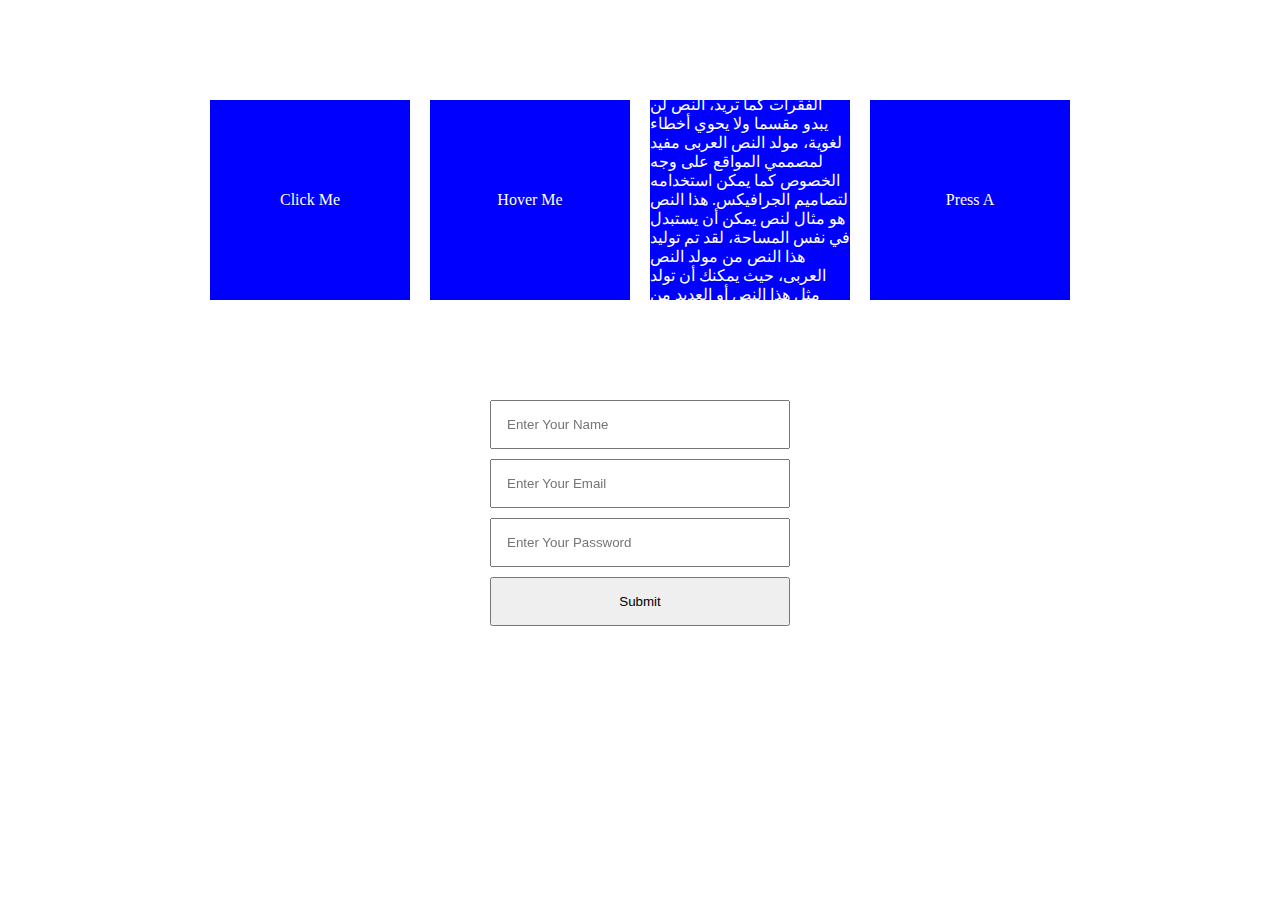
<file: DOM events/index.html>
<!DOCTYPE html>
<html lang="en">
<head>
  <meta charset="UTF-8">
  <meta name="viewport" content="width=device-width, initial-scale=1.0">
  <title>Events</title>
  <link rel="stylesheet" href="style.css">
</head>
<body>
  
  <div class="container">
    <div class="box click"" >Click Me</div>
    <div class="box hover">Hover Me</div>
    <div class="box scroll">Scroll Me <br> هذا النص هو مثال لنص يمكن أن يستبدل في نفس المساحة، لقد تم توليد هذا النص من مولد النص العربى، حيث يمكنك أن تولد مثل هذا النص أو العديد من النصوص الأخرى إضافة إلى زيادة عدد الحروف التى يولدها التطبيق. 
    إذا كنت تحتاج إلى عدد أكبر من الفقرات يتيح لك مولد النص العربى زيادة عدد الفقرات كما تريد، النص لن يبدو مقسما ولا يحوي أخطاء لغوية، مولد النص العربى مفيد لمصممي المواقع على وجه الخصوص كما يمكن استخدامه لتصاميم الجرافيكس.
    هذا النص هو مثال لنص يمكن أن يستبدل في نفس المساحة، لقد تم توليد هذا النص من مولد النص العربى، حيث يمكنك أن تولد مثل هذا النص أو العديد من النصوص الأخرى إضافة إلى زيادة عدد الحروف التى يولدها التطبيق. 
    إذا كنت تحتاج إلى عدد أكبر من الفقرات يتيح لك مولد النص العربى زيادة عدد الفقرات كما تريد، النص لن يبدو مقسما ولا يحوي أخطاء لغوية، مولد النص العربى مفيد لمصممي المواقع على وجه الخصوص كما يمكن استخدامه لتصاميم الجرافيكس.
    هذا النص هو مثال لنص يمكن أن يستبدل في نفس المساحة، لقد تم توليد هذا النص من مولد النص العربى، حيث يمكنك أن تولد مثل هذا النص أو العديد من النصوص الأخرى إضافة إلى زيادة عدد الحروف التى يولدها التطبيق. 
    إذا كنت تحتاج إلى عدد أكبر من الفقرات يتيح لك مولد النص العربى زيادة عدد الفقرات كما تريد، النص لن يبدو مقسما ولا يحوي أخطاء لغوية، مولد النص العربى مفيد لمصممي المواقع على وجه الخصوص كما يمكن استخدامه لتصاميم الجرافيكس.
    هذا النص هو مثال لنص يمكن أن يستبدل في نفس المساحة، لقد تم توليد هذا النص من مولد النص العربى، حيث يمكنك أن تولد مثل هذا النص أو العديد من النصوص الأخرى إضافة إلى زيادة عدد الحروف التى يولدها التطبيق. 
    إذا كنت تحتاج إلى عدد أكبر من الفقرات يتيح لك مولد النص العربى زيادة عدد الفقرات كما تريد، النص لن يبدو مقسما ولا يحوي أخطاء لغوية، مولد النص العربى مفيد لمصممي المواقع على وجه الخصوص كما يمكن استخدامه لتصاميم الجرافيكس. </div>    
    <div class="box pressA">Press A</div>
  </div>
  
  
  <form action="">
    <input type="text" name="name" id="name" placeholder="Enter Your Name">
    <input type="email" name="email" id="email" placeholder="Enter Your Email">
    <input type="password" name="password" id="password" placeholder="Enter Your Password">
    <input type="submit" value="Submit">
  </form>
  
<script src="script.js"></script>
</body>
</html>
</file>
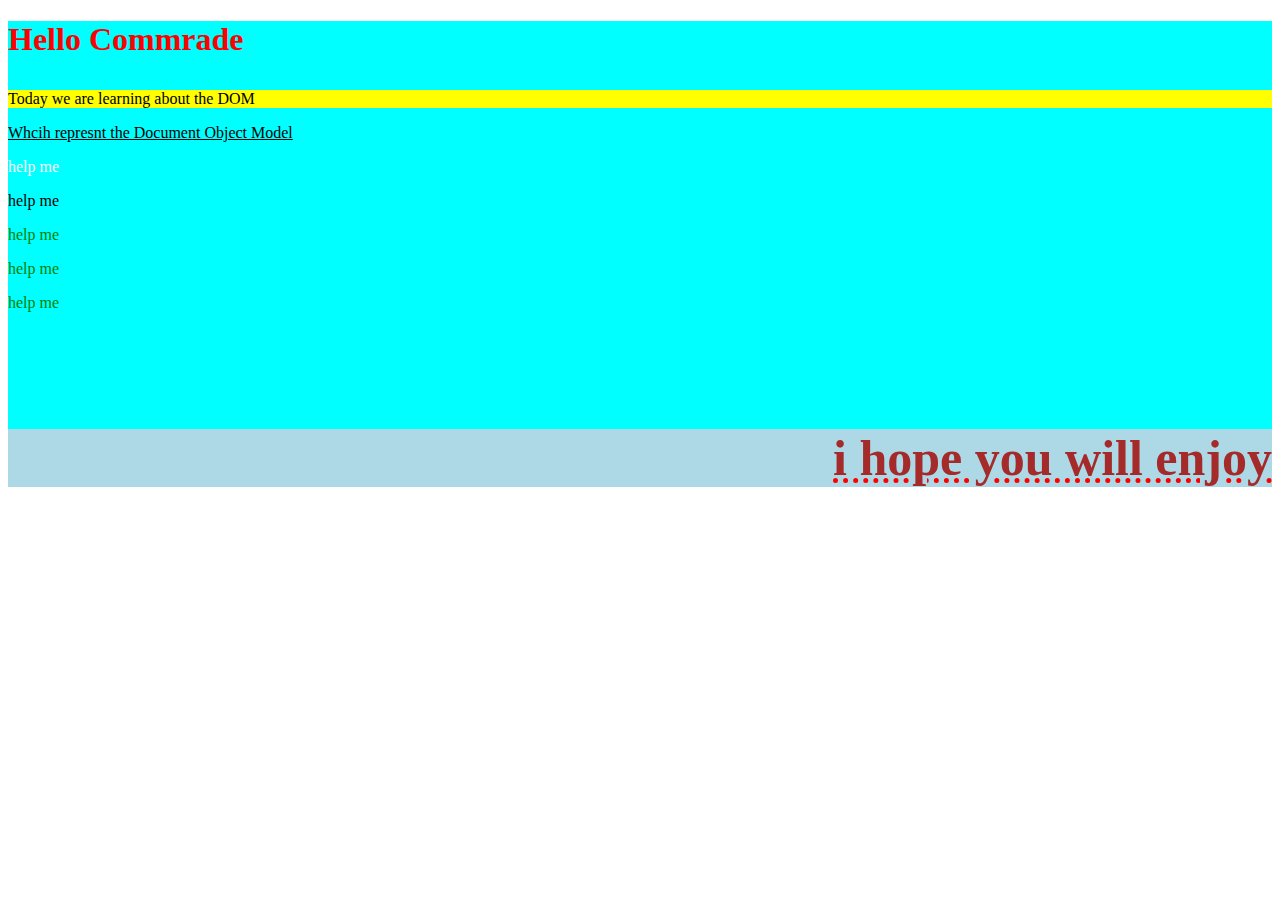
<file: Dom/index.html>
<!DOCTYPE html>
<html lang="en">
<head>
    <meta charset="UTF-8">
    <meta name="viewport" content="width=device-width, initial-scale=1.0">
    <title>Document</title>
    <link rel="stylesheet" href="style.css">
</head>
<body>
    <main>
        <head>
            <h1 id="title">
                Hello Commrade
                <p id="hide">
                    what is this doing here?
                </p>
            </h1>
        </head>
        <section>
            <p id="txt1" class="yellow">
                Today we are learning about the DOM
            </p>
            </p>
            <p id="txt2">
                Whcih represnt the Document Object Model
            </p>
            <p class="help">
                help me
            </p>
            <p class="help">
                help me
            </p>
            <p class="helpme">
                help me
            </p>
            <p class="helpme">
                help me
            </p>
            <p class="helpme">
                help me
            </p>
        </section>
        <footer>
            <h6 id="foot">
                i hope you will enjoy
            </h6>
        </footer>
    </main>
    <script src="js.js"></script>
</body>
</html>
</file>
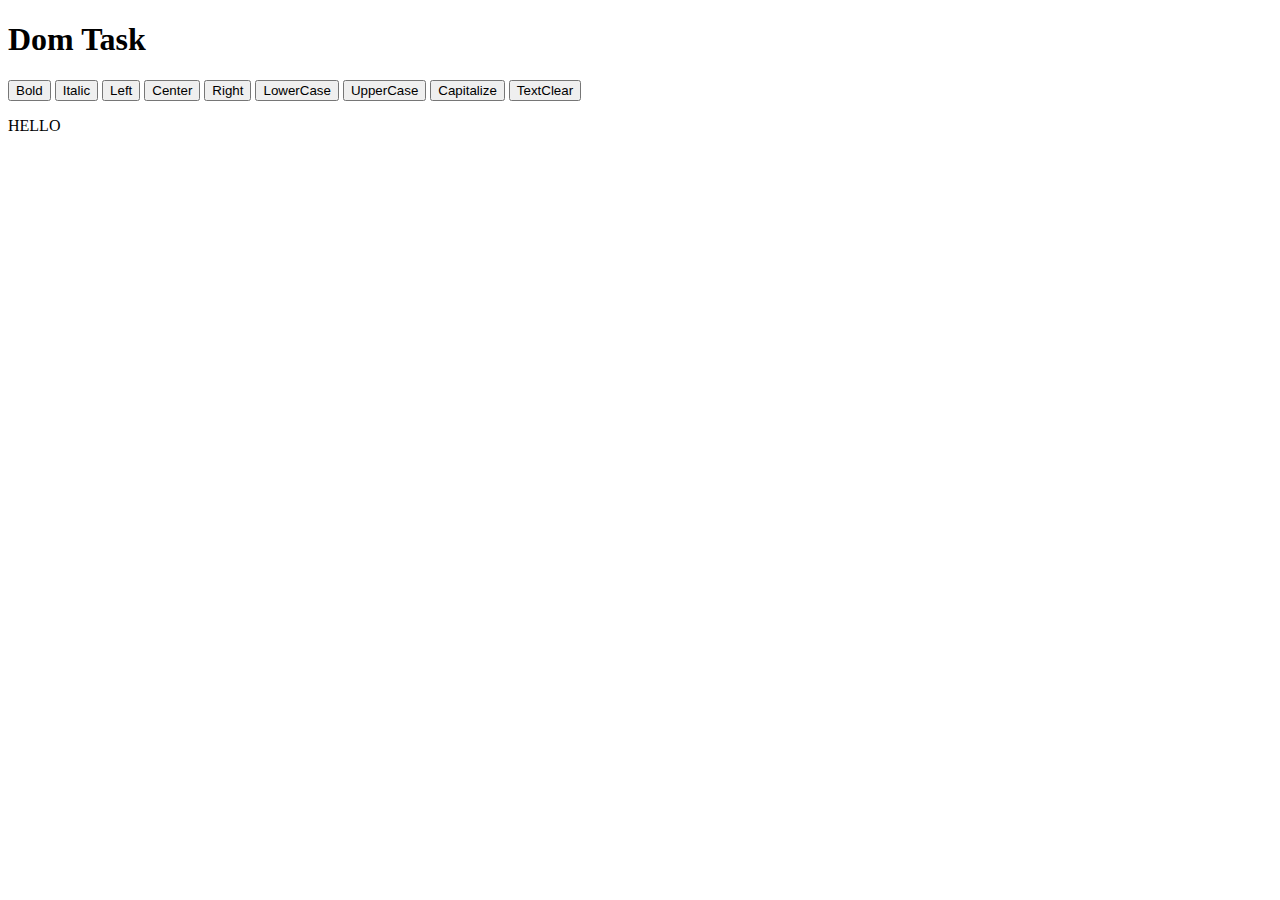
<file: Dom1/index.html>
<!DOCTYPE html>
<html lang="en">
<head>
    <meta charset="UTF-8">
    <meta name="viewport" content="width=device-width, initial-scale=1.0">
    <title>Document</title>
</head>
<body>
    <main>
        <head>
            <h1>
                Dom Task
            </h1>
            <button id="bold">
                Bold
            </button>
            <button id="italic">
                Italic
            </button>
            <button id="left">
                Left
            </button>
            <button id="center">
                Center
            </button>
            <button id="right">
                Right
            </button>
            <button id="lower">
                LowerCase
            </button>
            <button id="upper">
                UpperCase
            </button>
            <button id="capital">
                Capitalize
            </button>
            <button id="clear">
                TextClear
            </button>
        </head>
        <section id="bg">
            <p id="txt">
                HELLO
            </p>
        </section>
    </main>
</body>
<script src="js.js"></script>
</html>
</file>
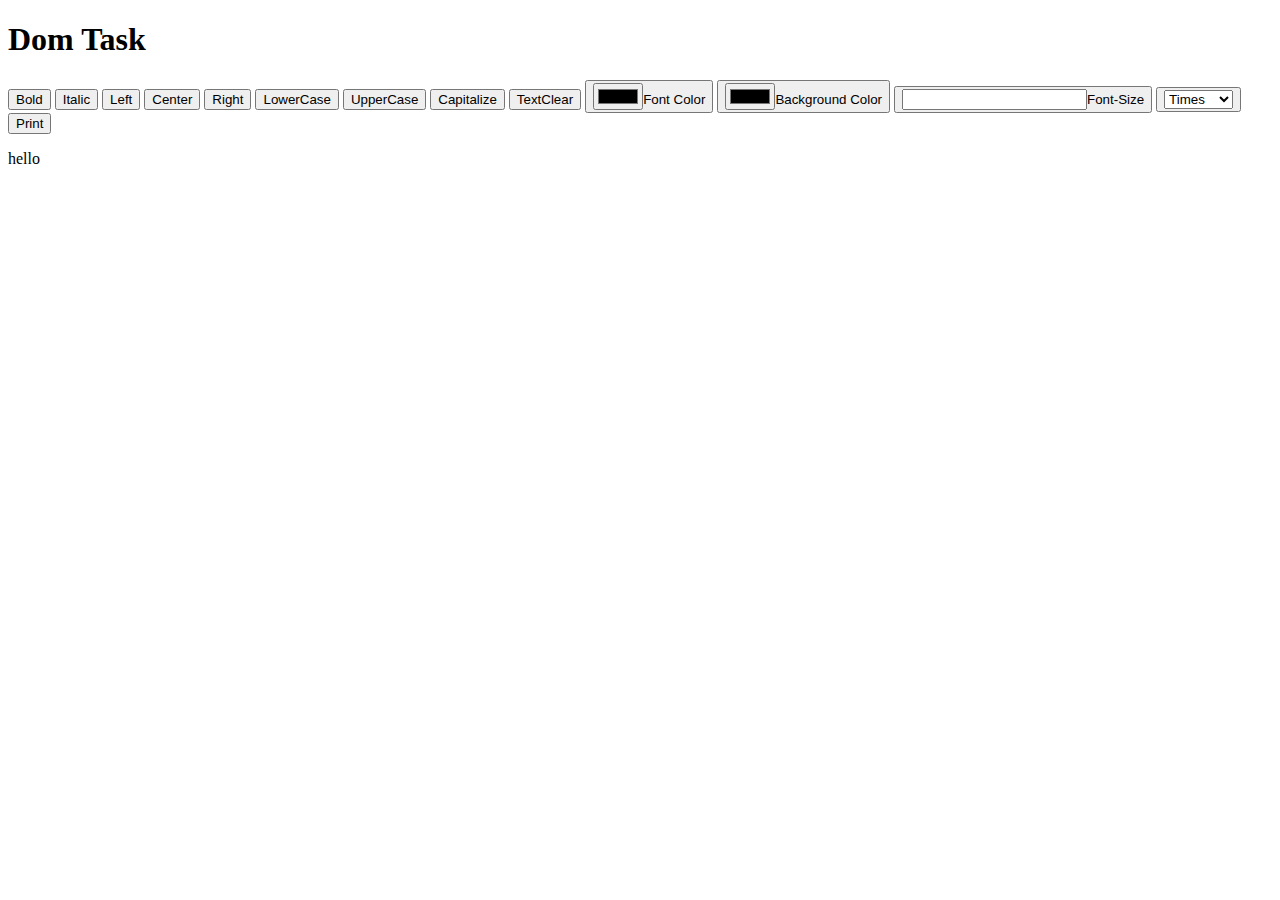
<file: NotePad/index.html>
<!DOCTYPE html>
<html lang="en">
<head>
    <meta charset="UTF-8">
    <meta name="viewport" content="width=device-width, initial-scale=1.0">
    <title>Document</title>
</head>
<body>
    <main>
        <head>
            <h1>
                Dom Task
            </h1>
            <button id="bold">
                Bold
            </button>
            <button id="italic">
                Italic
            </button>
            <button id="left">
                Left
            </button>
            <button id="center">
                Center
            </button>
            <button id="right">
                Right
            </button>
            <button id="lower">
                LowerCase
            </button>
            <button id="upper">
                UpperCase
            </button>
            <button id="capital">
                Capitalize
            </button>
            <button id="clear">
                TextClear
            </button>
            <button id="color">
                <input type="color" id="collor">Font Color
            </button>
            <button id="bgcolor">
                <input type="color" id="bgcollor">Background Color
            </button>
            <button id="fsize">
                <input type="text" id="fontsize">Font-Size
            </button>
            <button id="ffamily">
                <select name="ffamily" id="fontfamily">
                    <option value="Times">Times</option>
                    <option value="Arial">Arial</option>
                    <option value="poppins">poppins</option>
                </select>
            </button>
            <button>
                Print
            </button>
        </head>
        <section id="bg" class="d-flex align-items-center bg-info-subtle">
            <p id="txt">
                hello
            </p>
        </section>
    </main>
</body>
<script src="js.js"></script>
</html>
</file>
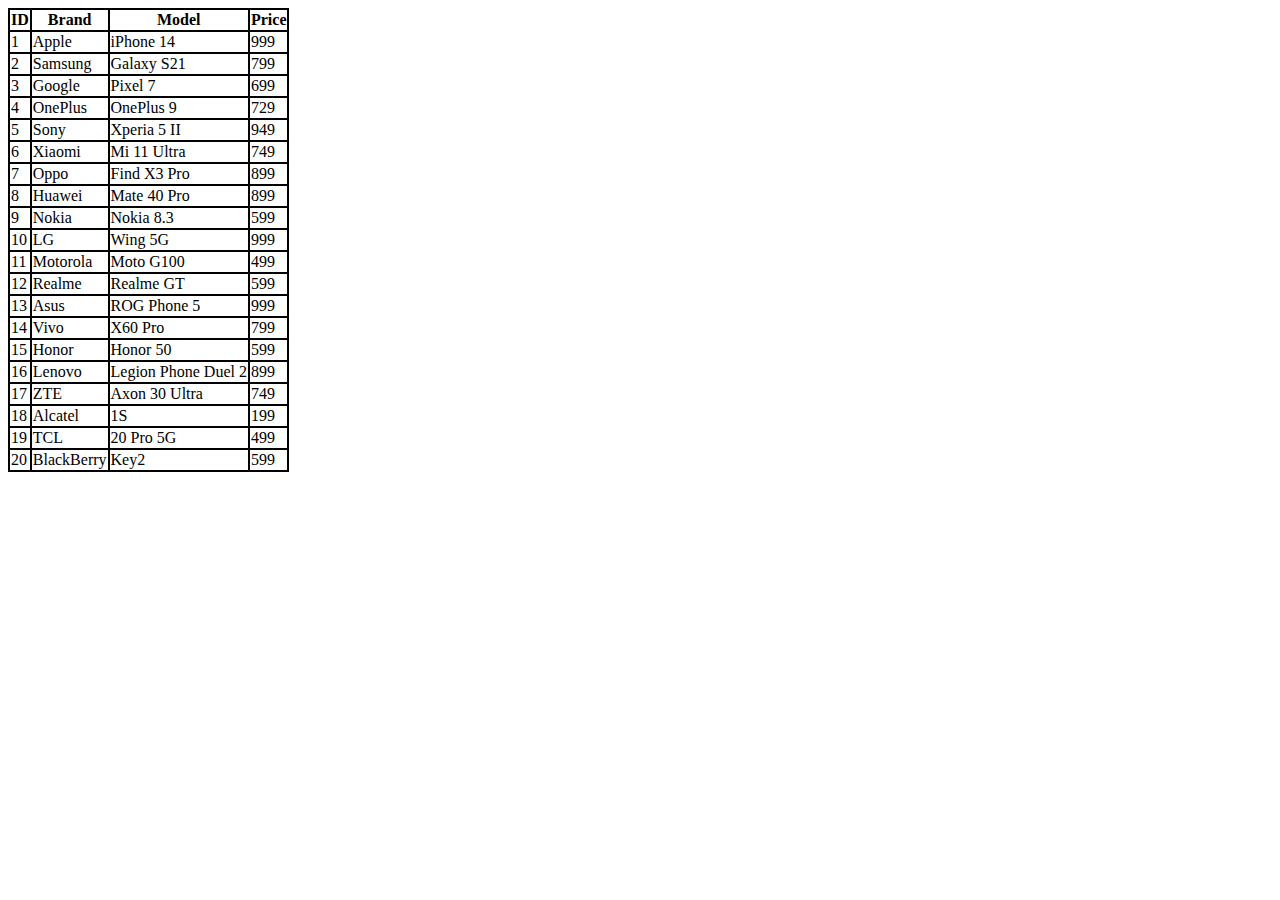
<file: phones/index.html>
<!DOCTYPE html>
<html lang="en">
<head>
    <meta charset="UTF-8">
    <meta name="viewport" content="width=device-width, initial-scale=1.0">
    <title>Document</title>
    <style>
       table, tr, th {
        border: 2px solid black;
        border-collapse: collapse;
       } 


       tbody, td{
        border: 2px solid black;
        border-collapse: collapse;
       }

    </style>
</head>
<body>
    <table id="smartphonetable">
        <thead>
            <tr>
                <th>ID</th> 
                <th>Brand</th>
                <th>Model</th>
                <th>Price</th>
            </tr>
        </thead>
        <tbody id="tableBody">

        </tbody>


    </table>

    <script>
        fetch('smartphone.json')
        .then(response => response.json())
        .then(data =>{
            const tableBody = document.getElementById('tableBody');
            data.forEach(phone => {
                tableBody.innerHTML += `
                <tr>
                    <td>${phone.id}</td>
                    <td>${phone.brand}</td>
                    <td>${phone.model}</td>
                    <td>${phone.price}</td>
                </tr>    
                `;
                
            })

            .catch(error=>console.error('Error',error));
        })

    </script>



    <script src="script.js"></script>
</body>
</html>
</file>
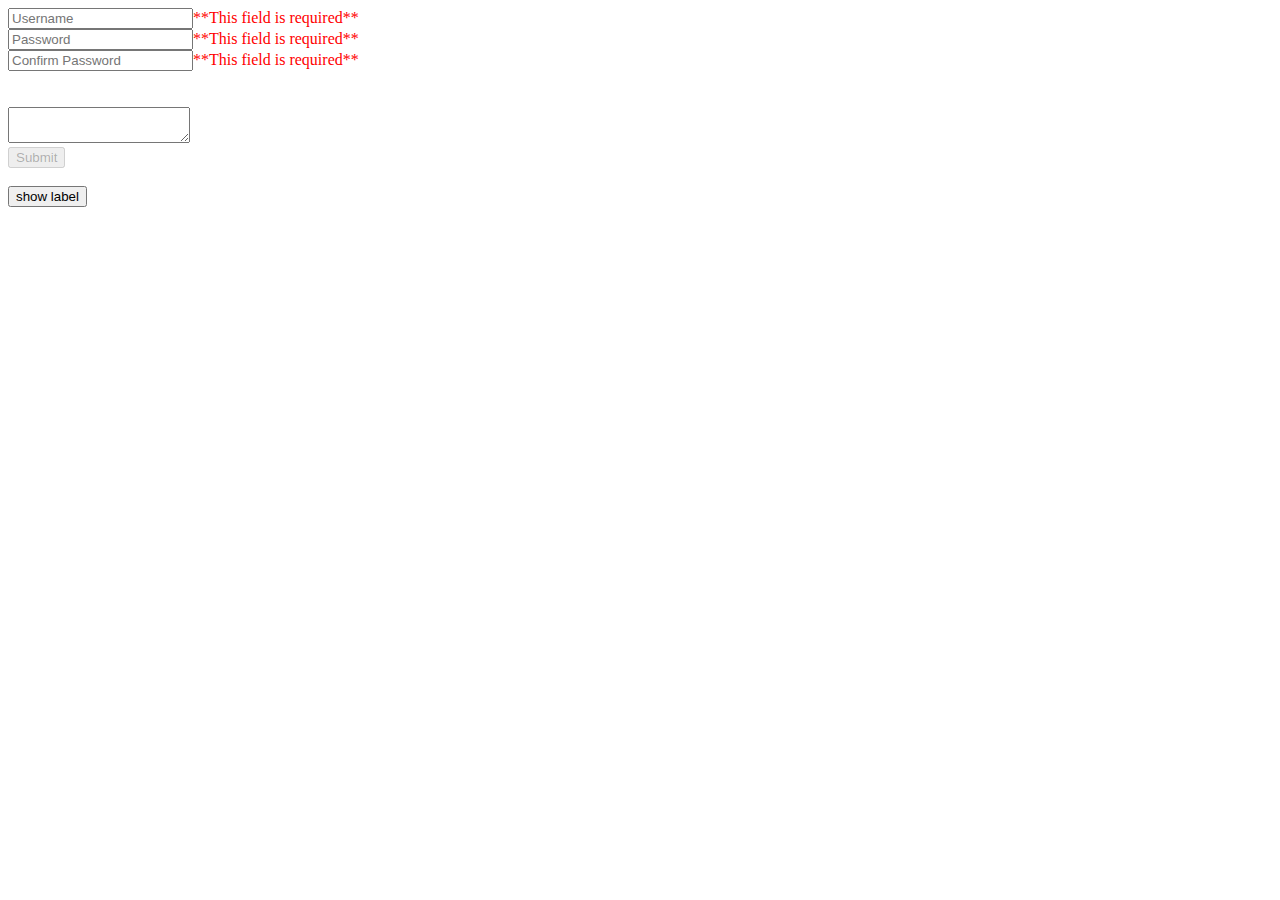
<file: dom.html>
<!DOCTYPE html>
<html lang="en">
<head>
    <meta charset="UTF-8">
    <meta name="viewport" content="width=device-width, initial-scale=1.0">
    <title>Document</title>
</head>
<body>
    <form id="form" action="">
        <div id="form-container">
            <input type="text" id="username" placeholder="Username"><br>
            <input type="password" id="password" placeholder="Password"><br>
            <input type="password" id="confirm-password" placeholder="Confirm Password"><br><br><br>
            <textarea name="message" id="message"></textarea>
        </div>
    </form>
    <button id="btn" disabled>Submit</button>
    <br><br>
    <button id="labelbtn">show label</button>
</body>
<script src="dom.js"></script>
</html>
<script>

</script>
</file>
<file: DOM events/style.css>
.container {
  display: flex;
  flex-direction: row;
  justify-content: center;
  align-items: center;
  gap: 20px;
  margin: 100px 100px;
}

.box {
  width: 200px;
  height: 200px;
  background-color: blue;
  color: white;
  display: flex;
  justify-content: center;
  align-items: center;
}

.scroll {
  overflow-y: scroll;
}

form {
  width: 300px;
  margin: auto;
  display: flex;
  flex-direction: column;
  gap: 10px;
}

input {
  padding: 15px;
}
</file>
<file: Dom/style.css>
.v{
    font-style: italic;
    text-align: justify;
    text-transform:uppercase
}
</file>
